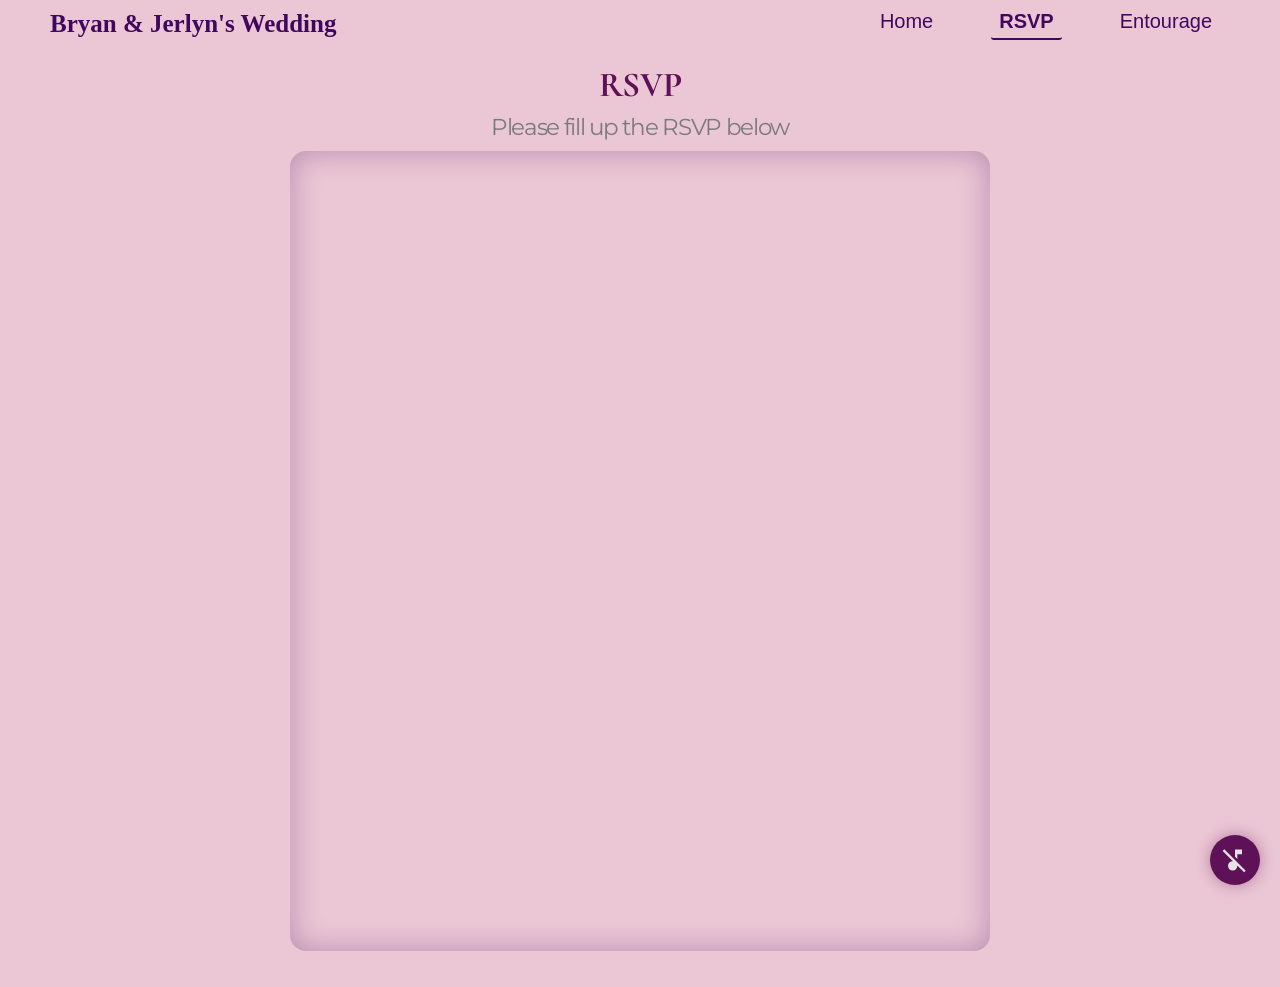
<file: rsvp.html>
<!DOCTYPE html>
<html lang="en">
<head>
  <meta charset="UTF-8">
  <meta name="viewport" content="width=device-width, initial-scale=1.0">
  <link rel="preconnect" href="https://fonts.googleapis.com">
<link rel="preconnect" href="https://fonts.gstatic.com" crossorigin>
<link href="https://fonts.googleapis.com/css2?family=Alex+Brush&family=Allura&family=Cinzel+Decorative:wght@400;700;900&family=Cormorant+Garamond:ital,wght@0,300..700;1,300..700&family=Cormorant:ital,wght@0,300..700;1,300..700&family=Courgette&family=Dancing+Script&family=Great+Vibes&family=Lobster&family=Montserrat:ital,wght@0,100..900;1,100..900&family=Pacifico&family=Pinyon+Script&family=Playwrite+VN:wght@100..400&family=Space+Grotesk:wght@300..700&display=swap" rel="stylesheet">
  <link rel="stylesheet" href="rsvp.css">
  <link rel="icon" type="image/png" href="./logo.png?v=2">
  <title>RSVP B&J Wedding </title>
</head>
<body>
  
<audio id="bg-audio" autoplay preload="auto" loop>
  <source src="On This Day by David Pomeranz piano cover sheet music.mp3" type="audio/mpeg">
</audio>

<div class="header">
  <div class="left-title">
    <h1 class="header-title-text">Bryan & Jerlyn's Wedding</h1>
  </div>

  <button class="hamburger" id="hamburger" aria-label="Open Navigation Menu">
    &#9776;
</button>
<div class="header-content">
  <a href="index.html">
    <button class="home-button">Home</button>
  </a>

  <a href="rsvp.html">
    <button class="rsvp-navigation">RSVP</button>
  </a> 

  <a href="entourage.html">
    <button class="entourage-button">Entourage</button>
  </a>
</div>
</div>

  <button id="musicToggle" class="music-btn" aria-label="Toggle music">
    <img src="musicon.svg" class="music-icon" alt="Play music" width="28" height="28">
    <img src="musicoff.svg" class="mute-icon" alt="Mute music" width="28" height="28" style="display:none;">
  </button>

  <div class="heading__title">
    <h1>RSVP</h1>
    <p>Please fill up the RSVP below </p>
    <div class="questionnaire__tub">
      <iframe class="questionnaire" src="https://docs.google.com/forms/d/e/1FAIpQLSfym2hrV3GrJOwMaBQA5_NTEwR88VH25E788l2Bt4n79wh5-Q/viewform?embedded=true" width="640" height="640" frameborder="0" marginheight="0" marginwidth="0">Loading…</iframe>
    </div>
  </div>
<script src="navigation.js"></script>
<script src="music.js"></script>
</body>
</html>
</file>
<file: rsvp.css>
body {
  background: rgb(235, 198, 212);
  min-height: 100vh;
  margin: 0;
}

/* Header content */

.header {
  overflow: visible;
  background-color: transparent;
  backdrop-filter: blur(2px);
  display: flex;
  flex-direction: row;
  align-items: start;
  justify-content: space-between;
  position: fixed;
  top: 0;
  height: auto;
  left: 0;
  right: 0;
  z-index: 1000;
  padding: 5px 20px;
}

.header-title-text {
  color: rgb(65, 7, 94);
  margin-left: 30px;
  font-size: 25px;
  text-align: start;
  margin-top: 5px;
}

.header-content {
  display: flex;
  gap: 50px;
}

.home-button,
.rsvp-navigation,
.entourage-button {
  place-items: center;
  border: none;
  border-radius: 3px;
  padding: 5px 8px;
  background: transparent;
  color: rgb(65, 7, 94);
  cursor: pointer;
  font-size: 20px;
}

.rsvp-navigation {
  border-bottom: 2px solid #41075e;
  font-weight: bold;
}

.entourage-button {
  margin-right: 40px;
}

.hamburger {
  color: rgb(65, 7, 94);
  font-size: 30px;
  background-color: rgba(255, 255, 255, 0.8);
  border: none;
  border-radius: 8px;
  cursor: pointer;
  display: none;
  box-shadow: 0 0 10px rgba(0, 0, 0, 0.5);
}

/* Header responsive mobile screens */

@media screen and (max-width: 480px) and (orientation: portrait) {

  .header {
    padding: 5px 15px;
    align-items: center;
  }

  .header-title-text {
    margin-left: 0;
    font-size: 20px;
  }

  .hamburger {
    display: block;
  }

  .header-content {
    display: none;
    position: absolute;
    top: 100%;
    right: 25px;
    flex-direction: column;
    gap: 5px;
    padding: 10px;
    border-radius: 8px;
    background: rgba(255, 255, 255, 0.95);
    box-shadow: 0 0 10px rgba(85, 20, 115, 0.3);
  }

  .header-content.active {
    display: flex;
  }

  .home-button,
  .rsvp-navigation,
  .entourage-button {
    padding: 3px 5px;
    font-size: 18px;
  }

  .entourage-button {
    margin-right: 0;
  }
}

/*Smaller Phone */

@media screen and (max-width: 380px) and (orientation: portrait) {
  .header {
    padding: 5px 10px;
  }

  .header-title-text {
    font-size: 12px;
  }

  .hamburger {
    font-size: 24px;
  }

  .header-content {
    right: 10px;
  }
}

/* Tablet */

@media screen and (min-width: 481px) and (max-width: 768px) and (orientation: portrait) {
  .header {
    padding: 5px 15px;
    align-items: center;
  }

  .header-title-text {
    margin-left: 0;
    font-size: 22px;
  }

  .hamburger {
    display: block;
  }

  .header-content {
    display: none;
    position: absolute;
    top: 100%;
    right: 25px;
    flex-direction: column;
    gap: 5px;
    padding: 10px;
    border-radius: 8px;
    background: rgba(255, 255, 255, 0.95);
    box-shadow: 0 0 10px rgba(85, 20, 115, 0.3);
  }

  .header-content.active {
    display: flex;
  }

  .home-button,
  .rsvp-navigation,
  .entourage-button {
    padding: 3px 5px;
    font-size: 20px;
  }

  .entourage-button {
    margin-right: 0;
  }
}

@media screen and (min-width: 769px) and (max-width: 1024px) and (orientation: landscape) {
  .header-title-text {
    font-size: 20px;
  }

  .home-button,
  .entourage-button,
  .rsvp-navigation {
    font-size: 20px;
  }
}

/* Music Button*/
.music-btn {
  position: fixed !important;
  bottom: 15px !important;
  right: 20px !important;
  width: 50px;
  height: 50px;
  border-radius: 50%;
  border: none;
  background: #5f1158;
  color: rgb(95, 17, 88);
  cursor: pointer;
  display: flex;
  align-items: center;
  justify-content: center;
  transition: all 0.3s ease;
  z-index: 999 !important;
  box-shadow: 0 0 15px rgba(95, 17, 88, 0.4);
}

.music-btn:hover {
  transform: scale(1.1);
  background: rgba(95, 17, 88, 0.35);
  box-shadow: 0 0 25px rgba(95, 17, 88, 0.5);
}

.music-btn:active {
  transform: scale(0.95);
}

.music-btn .music-icon,
.music-btn .mute-icon {
  position: absolute;
  transition: all 0.3s ease;
}

/* Pulsing animation when music is playing */
.music-btn.playing {
  animation: pulse 2s ease-in-out infinite;
}

@keyframes pulse {
  0% {
    box-shadow: 0 0 15px rgba(95, 17, 88, 0.3);
  }

  50% {
    box-shadow: 0 0 30px rgba(95, 17, 88, 0.6);
  }

  100% {
    box-shadow: 0 0 15px rgba(95, 17, 88, 0.3);
  }
}

/* Mobile responsive for music button */
@media screen and (max-width: 768px) {
  .music-btn {
    width: 50px;
    height: 50px;
    bottom: 15px;
    right: 15px;
  }

  .music-btn svg {
    width: 22px;
    height: 22px;
  }
}

@media screen and (max-width: 480px) {
  .music-btn {
    width: 36px;
    height: 36px;
    bottom: 12px;
    right: 12px;
  }

  .music-btn svg {
    width: 18px;
    height: 18px;
  }
}

/* questionnaire */

.heading__title {
  margin-top: 4rem;
  display: flex;
  flex-direction: column;
  width: 100%;
  height: auto;
  justify-content: center;
  text-align: center;
  box-sizing: border-box;
  overflow: hidden;
}

.heading__title h1 {
  font-weight: 700;
  font-size: 35px;
  font-family: "Cormorant", serif;
  color: rgb(95, 17, 88);
  margin-bottom: 7px;
  margin-top: auto;
}

.heading__title p {
  margin: 0;
  font-size: 23px;
  color: rgb(123, 122, 122);
  font-family: "Montserrat", sans-serif;
  letter-spacing: -1.3px;
}

.questionnaire {
  text-align: center;
  width: 100%;
  height: 800px;
  max-width: 700px;
  margin-bottom: 2em;
  box-shadow: inset 0px 0px 30px rgba(65, 7, 94, 0.3);
  border-radius: 16px;
  padding: 1em;
  box-sizing: border-box;
  margin-left: auto;
  margin-right: auto;
  margin-top: 10px;
}


@media screen and (max-width: 480px) {

  .heading__title {
    margin-top: 4rem;
    display: flex;
    flex-direction: column;
    width: 100%;
    height: auto;
    justify-content: center;
    text-align: center;
    box-sizing: border-box;
    overflow: hidden;
  }

  .heading__title h1 {
    font-weight: 500;
    font-size: 25px;
    margin-bottom: 10px auto;
    margin-top: auto;
  }

  .heading__title p {
    font-size: 20px;
  }

  .questionnaire {
    text-align: center;
    width: 85%;
    height: 500px;
    max-width: 500px;
    margin-bottom: 2em;
    box-shadow: inset 0px 0px 30px rgba(65, 7, 94, 0.3);
    border-radius: 16px;
    padding: 1em;
    box-sizing: border-box;
    margin-left: auto;
    margin-right: auto;
  }
}

@media screen and (min-width: 481px) and (max-width: 768px) and (orientation: portrait) {

  .heading__title {
    margin-top: 5rem;
    width: 100%;
    padding: 0 15px;
    box-sizing: border-box;
  }

  .heading__title h1 {
    font-size: 30px;
  }

  .heading__title p {
    font-size: 25px;
  }

  .questionnaire {
    width: 100%;
    max-width: 450px;
    height: 600px;
    padding: 0;
    margin-top: 15px;
    box-sizing: border-box;
  }

}
</file>
